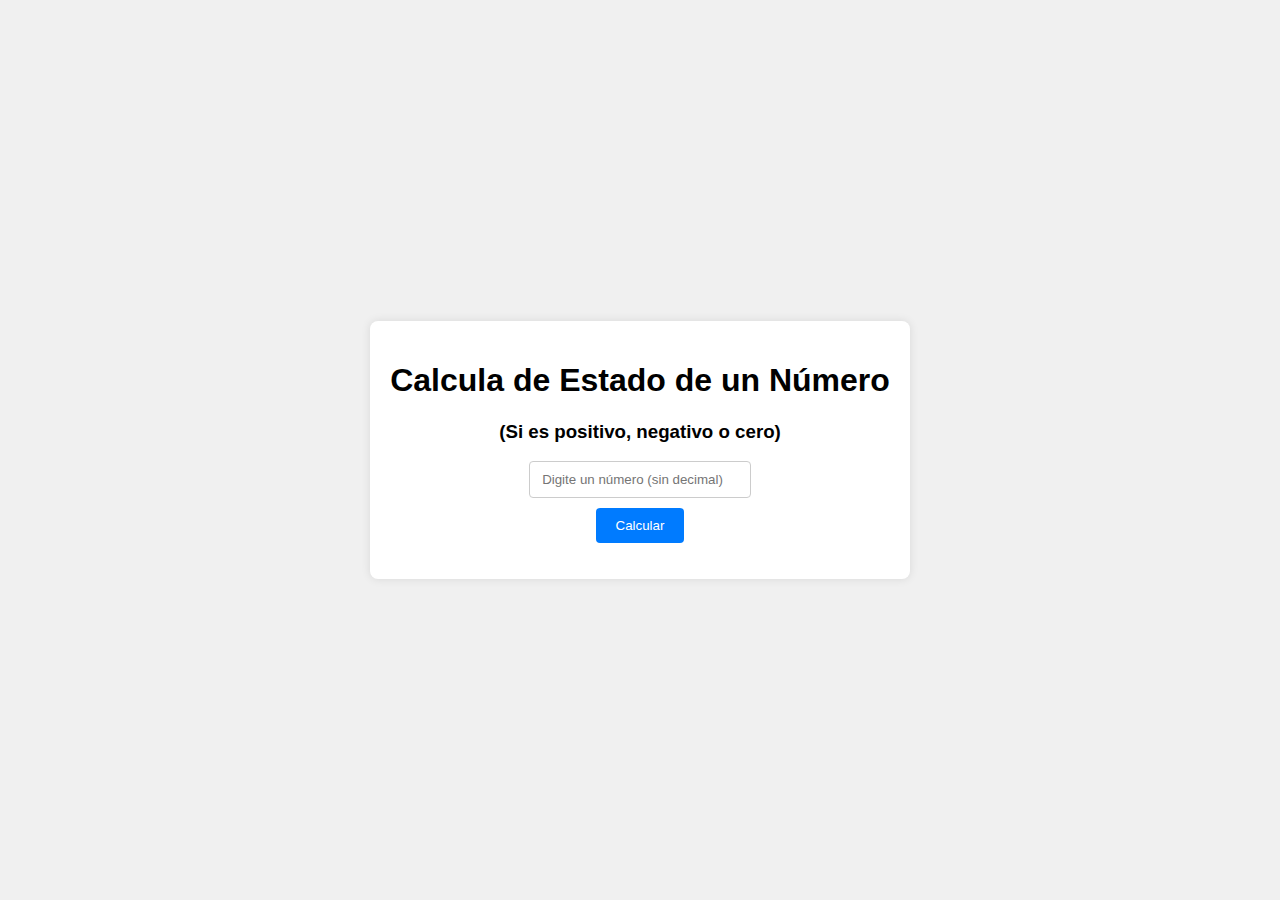
<file: Intro_Programacion_Diagrama/estado_de_un_numero/index.html>
<!DOCTYPE html>
<html lang="es">
<head>
    <meta charset="UTF-8">
    <meta name="viewport" content="width=device-width, initial-scale=1.0">
    <title>Estado de un Número</title>
    <link rel="stylesheet" href="style.css">
    <script type="module" src="app.js" defer></script>
</head>
<body>
    <div class="container">
        <h1>Calcula de Estado de un Número</h1>
        <h3>(Si es positivo, negativo o cero)</h3>
        <input type="number" id="txtNumero" placeholder="Digite un número (sin decimal)">
        <br>
        <button id="btnCalculadora">Calcular</button>
        <br>
        <p id="lblResultado"></p>
    </div>
</body>
</html>
</file>
<file: Intro_Programacion_Diagrama/estado_de_un_numero/style.css>
body {
    font-family: Arial, sans-serif;
    background-color: #f0f0f0;
    display: flex;
    justify-content: center;
    align-items: center;
    height: 100vh;
    margin: 0;
}

.container {
    text-align: center;
    background-color: #fff;
    padding: 20px;
    border-radius: 8px;
    box-shadow: 0 0 10px rgba(0, 0, 0, 0.1);
}

input {
    padding: 10px;
    width: 200px;
    margin-bottom: 10px;
    border: 1px solid #ccc;
    border-radius: 4px;
    text-align: center;
}

button {
    padding: 10px 20px;
    background-color: #007bff;
    color: #fff;
    border: none;
    border-radius: 4px;
    cursor: pointer;
}

button:hover {
    background-color: #0056b3;
}

#resultado {
    margin-top: 20px;
    font-size: 18px;
}
</file>
